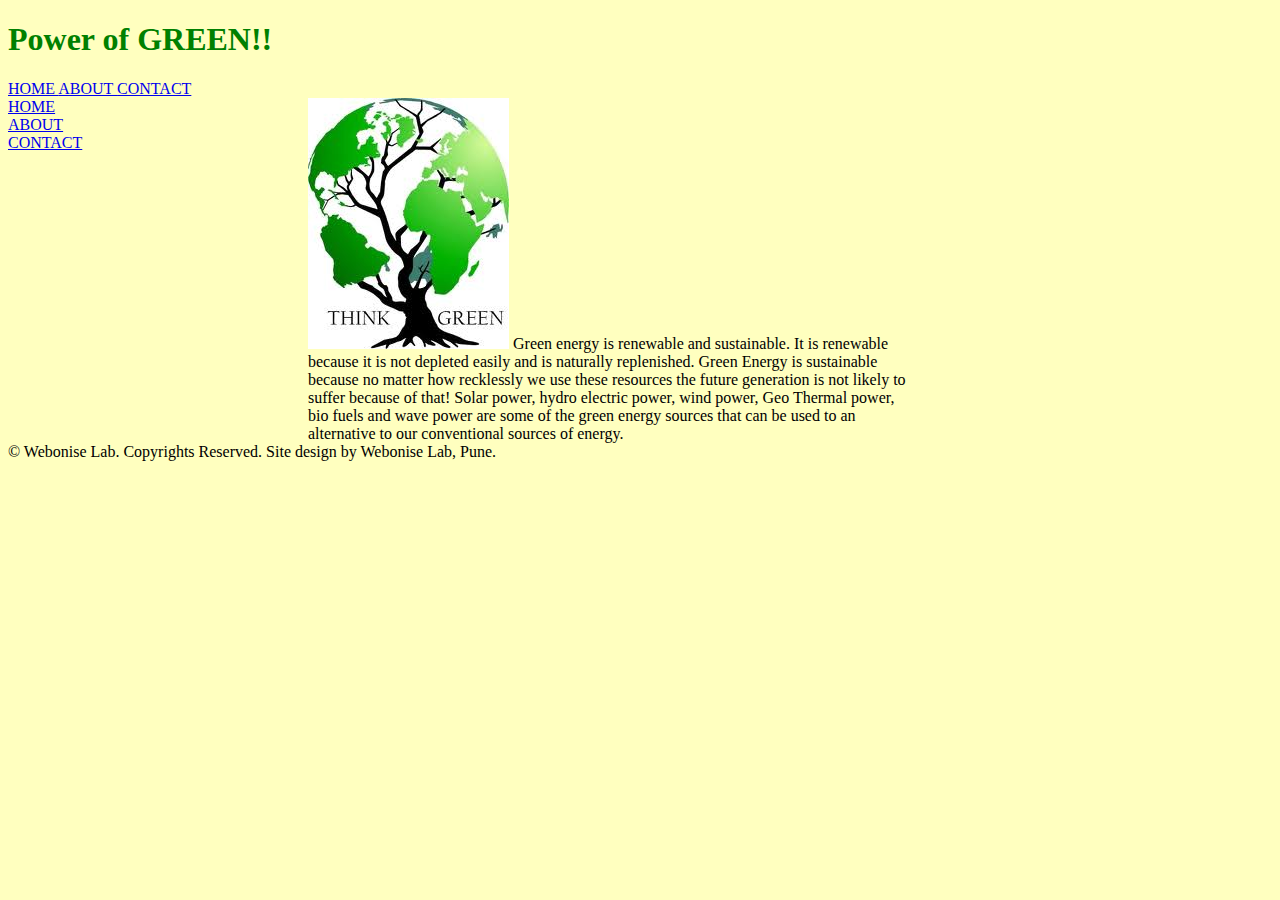
<file: html_css/index.html>
<!DOCTYPE html>
<html>
<head> 
<title> Home Page </title>
<link rel="stylesheet" type="text/css" href="css/style.css">
</head>

<body>
<div>
<div id="header"> <h1> Power of GREEN!! </h1> </div>

<div class="first"> <span id="home"><a href="index.html"> HOME </a></span> <span id="about"><a href="about.html"> ABOUT </a></span> <span id="contact"><a href="contact.html"> CONTACT </a></span>
</div>
<br/>

<div class="second">
<span id="s1">
<a href="index.html"> HOME </a>
</span><br/>

<span id="s2">
<a href="about.html"> ABOUT </a>
</span><br/>

<span id="s3">
<a href="contact.html"> CONTACT </a>
</span><br/>
</div>

<div class="third">
<img src="images/img1.jpeg"/>
Green energy is renewable and sustainable. It is renewable because it is not depleted easily and is naturally replenished. Green Energy is sustainable because no matter how recklessly we use these resources the future generation is not likely to suffer because of that!
Solar power, hydro electric power, wind power, Geo Thermal power, bio fuels and wave power are some of the green energy sources that can be used to an alternative to our conventional sources of energy.

</div>
<div class="fourth">
&copy Webonise Lab. Copyrights Reserved.
Site design by Webonise Lab, Pune.
</div>

</div>
</body>
</html>
</file>
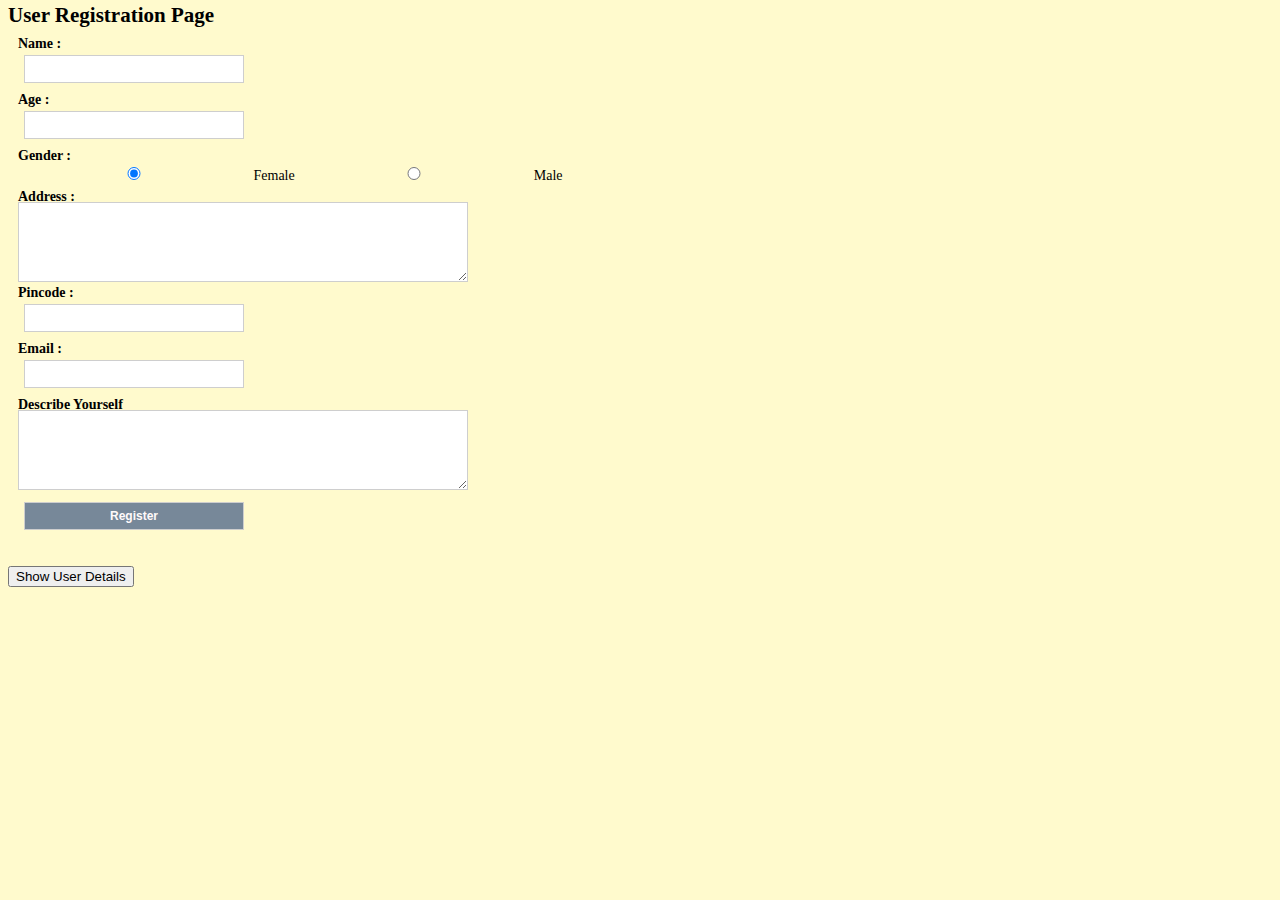
<file: User_Registration/index.html>
<html>
<head>
<meta charset='utf-8'>
<title>
User Registration Form
</title>

<link rel="stylesheet" href="css/form.css" type="text/css" media="screen" />

<script type="text/javascript" src="http://ajax.googleapis.com/ajax/libs/jquery/1.8.1/jquery.min.js"></script>
<script type="text/javascript" src="JavaScript/val.js"></script>



</head>

<body bgcolor="LemonChiffon">
<script type="text/javascript" src="http://ajax.googleapis.com/ajax/libs/jquery/1.8.1/jquery.min.js">
$(document).ready(function(){$("show").click(function(){get
</script>

<div id="main">

<div id="header"><h2>User Registration Page</h2></div>

<form name="index" id="index" action="http://blooming-beach-2334.herokuapp.com/users.json" method="POST">

<div>
<label for="name">Name :</label>
<input type="text" name="name" id="name"/>
<span id="nameInfo"></span>
</div>

<div>
<label for="age">Age :</label>
<input type="text" name="age" id="age"/>
<span id="ageInfo"></span>
</div>

<div>
<label for="gender">Gender :</label>
<input type="radio" id="gender" name="gender" value="female" checked="checked"/> Female
<input type="radio" id="gender" name="gender" value="male"/> Male 
<span id="genderInfo"></span>
</div>

<div>
<label for="address">Address :</label>
<textarea name="address" id="address"></textarea>
<span id="addrInfo"></span>
</div>

<div>
<label for="pincode">Pincode :</label>
<input type="text" name="pincode" id="pincode"/>
<span id="pinInfo"></span>
</div>

<div>
<label for="email">Email :</label>
<input type="text" name="email" id="email"/>
<span id="emailInfo"></span>
</div>

<div>
<label for="description">Describe Yourself</label>
<textarea id="description" name="description"></textarea>
<span id="descriptionInfo"></span>
</div>

<div> <input type="submit" id="register" name="register" value="Register"/>
<span id="btninfo"></span>
</div>

</form>

<div>
<form name="retrieve" id="retrieve" action="http://blooming-beach-2334.herokuapp.com/users.json" method="get">
<input type="submit" id="show" name="show" value="Show User Details" onClick="show()"/>
</form>
</div>

</div>

</body>
</html>
</file>
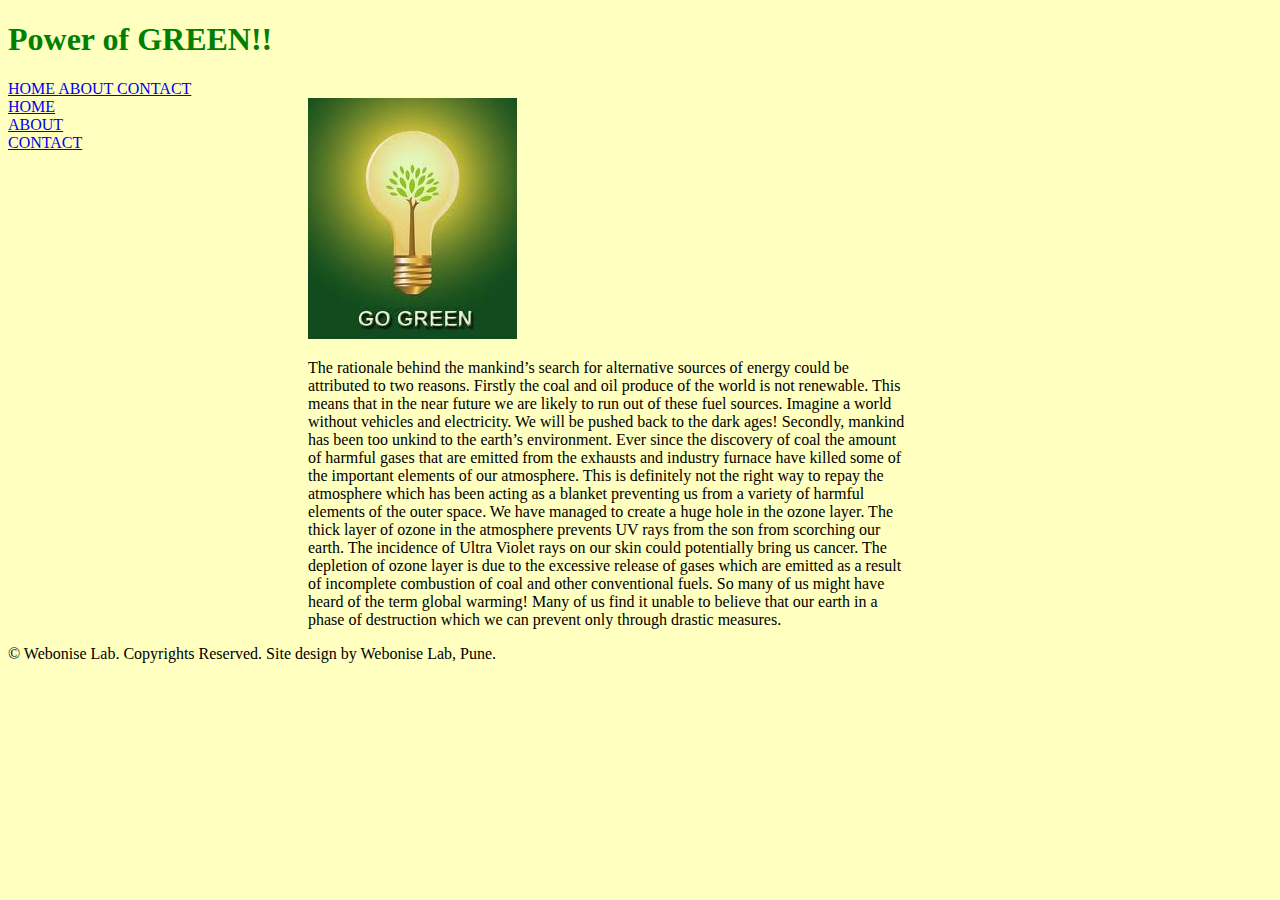
<file: html_css/about.html>
<!DOCTYPE html>
<html>
<head> 
<title> About Page </title>
<link rel="stylesheet" type="text/css" href="css/style.css">
</head>

<body>
<div>
<div id="header"> <h1> Power of GREEN!! </h1> </div>

<div class="first"> <span id="home"><a href="index.html"> HOME </a></span> <span id="about"><a href="about.html"> ABOUT </a></span> <span id="contact"><a href="contact.html"> CONTACT </a></span>
</div>
<br/>

<div class="second">
<span id="s1">
<a href="index.html"> HOME </a>
</span><br/>

<span id="s2">
<a href="about.html"> ABOUT </a>
</span><br/>

<span id="s3">
<a href="contact.html"> CONTACT </a>
</span><br/>
</div>

<div class="third">
<img src="images/img2.jpeg"/>
<p class="data">
The rationale behind the mankind’s search for alternative sources of energy could be attributed to two reasons. Firstly the coal and oil produce of the world is not renewable. This means that in the near future we are likely to run out of these fuel sources. Imagine a world without vehicles and electricity. We will be pushed back to the dark ages!

Secondly, mankind has been too unkind to the earth’s environment. Ever since the discovery of coal the amount of harmful gases that are emitted from the exhausts and industry furnace have killed some of the important elements of our atmosphere. This is definitely not the right way to repay the atmosphere which has been acting as a blanket preventing us from a variety of harmful elements of the outer space.

We have managed to create a huge hole in the ozone layer. The thick layer of ozone in the atmosphere prevents UV rays from the son from scorching our earth. The incidence of Ultra Violet rays on our skin could potentially bring us cancer. The depletion of ozone layer is due to the excessive release of gases which are emitted as a result of incomplete combustion of coal and other conventional fuels.

So many of us might have heard of the term global warming! Many of us find it unable to believe that our earth in a phase of destruction which we can prevent only through drastic measures.
</p>
</div><br/><br/>

<div class="fourth">
&copy Webonise Lab. Copyrights Reserved.
Site design by Webonise Lab, Pune.
</div>

</div>
</body>
</html>
</file>
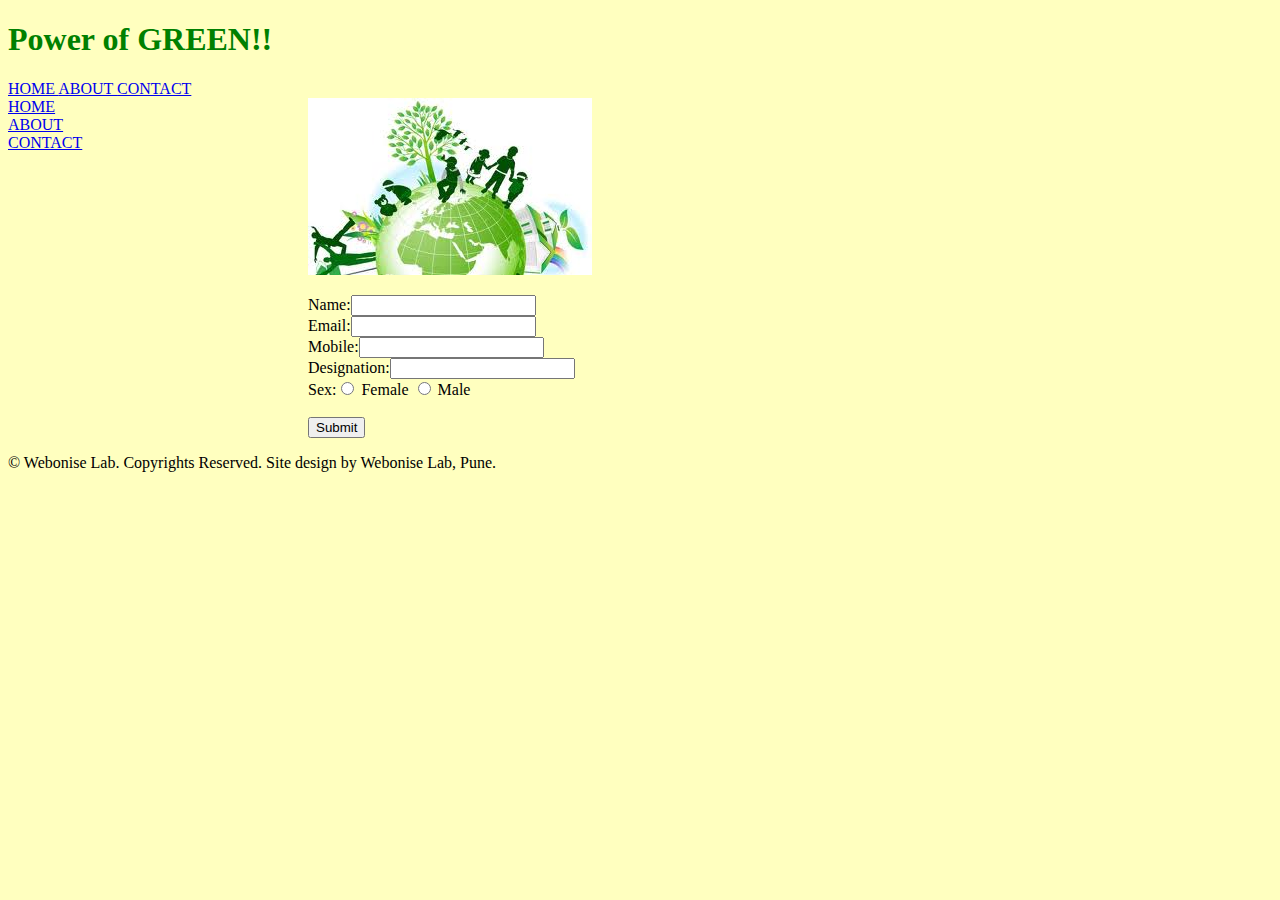
<file: html_css/contact.html>
<!DOCTYPE html>
<html>
<head> 
<title> Contact Page </title>
<link rel="stylesheet" type="text/css" href="css/style.css">
<script>
function show()
{
alert("We have received your information. We will get in touch soon...");
}
</script>
</head>

<body>
<div>
<div id="header"> <h1> Power of GREEN!! </h1> </div>

<div class="first"> <span id="home"><a href="index.html"> HOME </a></span> <span id="about"><a href="about.html"> ABOUT </a></span> <span id="contact"><a href="contact.html"> CONTACT </a></span>
</div>
<br/>

<div class="second">
<span id="s1">
<a href="index.html"> HOME </a>
</span><br/>

<span id="s2">
<a href="about.html"> ABOUT </a>
</span><br/>

<span id="s3">
<a href="contact.html"> CONTACT </a>
</span><br/>
</div>

<div class="third">
<img src="images/img3.jpeg" />
<p class="data" id="showData">
Name:<input type="text"/><br/>
Email:<input type="email"/><br/>
Mobile:<input type="number"/><br/>
Designation:<input type="text"/><br/>
Sex:<input type="radio" name="gender" value="male" /> Female <input type="radio" name="gender" value="female" /> Male <br/><br/>
<input type="submit" value="Submit" onclick="show()"/> <br/>
</p>
</div><br/><br/>

<div class="fourth">
&copy Webonise Lab. Copyrights Reserved.
Site design by Webonise Lab, Pune.
</div>

</div>
</body>
</html>
</file>
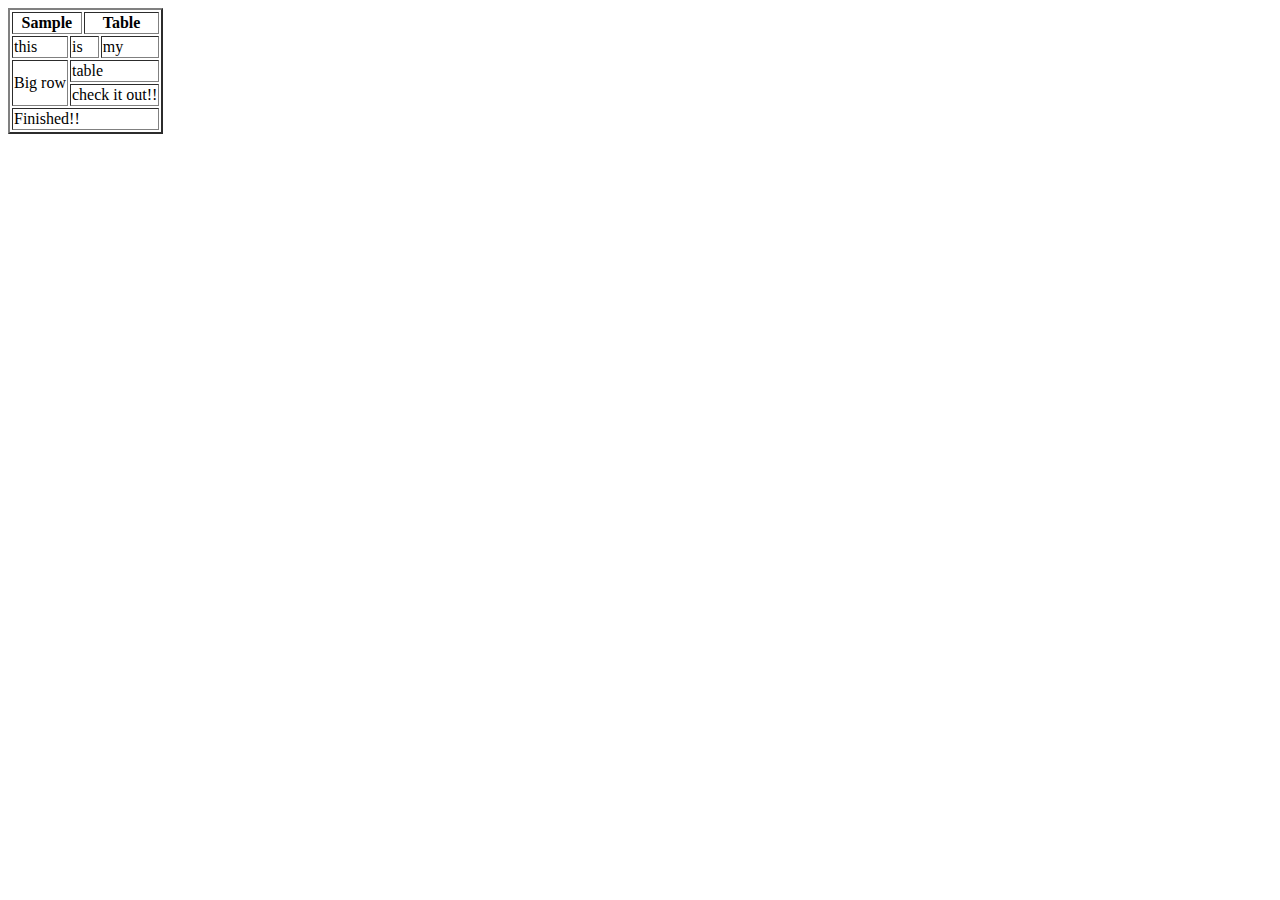
<file: html_css/sample_table.html>
<html>
<body>
<table border="2">
<tr>
<th colspan="2"> Sample </th>
<th colspan="2"> Table </th>
</tr>

<tr>
<td colspan="1"> this </td> 
<td colspan="2"> is </td>
<td colspan="1"> my </td>
</tr>

<tr>
<td rowspan="2"> Big row </td>
<td colspan="4"> table </td>
</tr>

<tr>
<td colspan="4"> check it out!!</td>
</tr>

<tr> 
<td colspan="4"> Finished!! </td>
</tr>

</table>
</body>
</html>
</file>
<file: html_css/css/style.css>
body
{
background-color:#FFFFBF;
}

h1
{
color:green;
}

.header
{
background-color:#66C26B;
width:900px;
float:left;


}
.first
{
width:900px;
float:left;
}

.second
{
width:300px;
float:left;
}

.third
{
width:600px;
float:left;
}

.fourth
{
width:900px;
float:left;
}
</file>
<file: User_Registration/css/form.css>
body{
	line-height:14px;
	font-size: 14px;
	overflow: hidden;
        text-align: left;
}

#index{
	padding: 0px 10px 10px;
}
#index label{
	display: block;
	color: #000000;
	line-height: 10px;
        font-weight: bold;
}
#index input{
        margin: 6px;
	width: 220px;
	padding: 6px;
	color: #949494;
	font-size: 12px;
	border: 1px solid #cecece;
}

#index input.error{
	background: #f8dbdb;
	border-color: #e77776;
}

#index textarea{
	width: 450px;
	height: 80px;
	padding: 6px;
	color: #adaeae;
	font-size: 12px;
	border: 1px solid #cecece;
}

#index textarea.error{
	background: #f8dbdb;
	border-color: #e77776;
}

#index div{
	margin-bottom: 6px;
}
#index div span{
	margin-left: 10px;
	color: #b1b1b1;
	font-size: 12px;
}

#index div span.error{
	color: #e46c6e;
}

#index #register{
	background: #778899;
	color: #FFFAFA;
	cursor: pointer;
        font-weight: bold;
}

#index #register:hover{
	background: #708090;
}

#index #show{
	background: #778899;
	color: #FFFAFA;
	cursor: pointer;
        font-weight: bold;
}

#index #show:hover{
	background: #708090;
}


#error{
	margin-bottom: 10px;
	border: 1px solid #efefef;
}

#error ul{
	list-style: square;
	padding: 5px;
	font-size: 10px;
}

#error ul li{
	list-style-position: inside;
	line-height: 5px;
}

#error ul li strong{
	color: #e46c6d;
}

#error .valid ul li strong{
	color: #93d72e;
}
</file>
